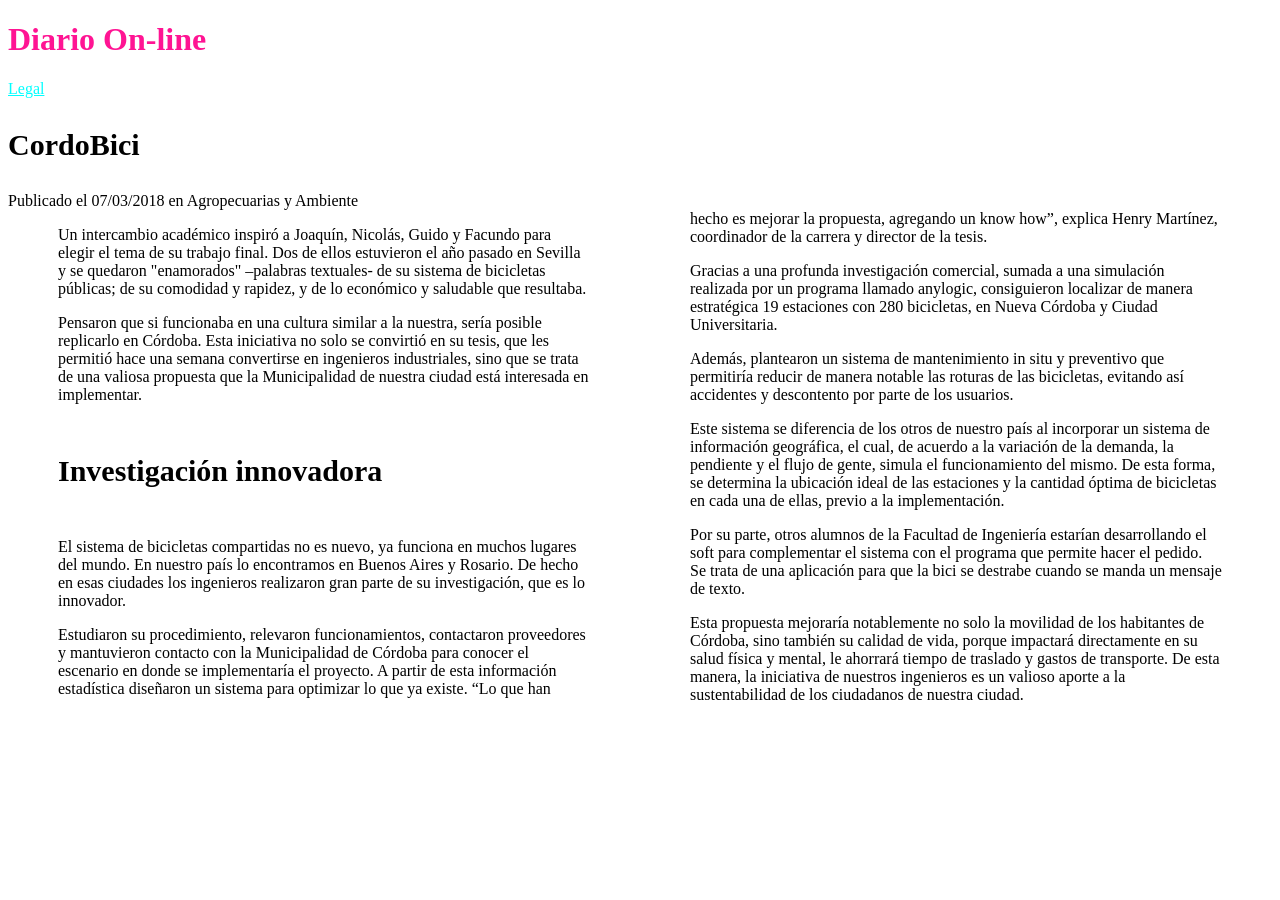
<file: Ejercicios-CSS/ej_columnas.html>
<!DOCTYPE html>
<html lang="es">
<head>
    <meta charset="UTF-8">
    <title>Ejercicio Columnas</title>
<style>
    #tituloPrincipal{color: deeppink}
    .tituloNoticia{font-size: 30px}
    body{ font-family: Candara}
    a:link, a:visited{
        color: aqua;
    }

    a:hover{
        font-size: 1.4em;
    }
    a:active{
        font-weight: bold;
    }
    article{
        column-count: 2;
        column-gap: 100px;
        margin: 0px 50px;

    }
</style>
</head>
<body>
<!--Cree los estilos CSS necesarios para que el texto se visualice en 2 columnas-->
<header>
    <h1 id="tituloPrincipal" >Diario On-line</h1>
</header>
<a href="ej_leyes.html" target="_blank">Legal</a>
<section>
    <h3 class="tituloNoticia" style="font-size: 30px">CordoBici</h3>
    Publicado el 07/03/2018 en Agropecuarias y Ambiente
    <article>
        <div class="Columna1">
            <p>
                Un intercambio académico inspiró a Joaquín, Nicolás, Guido y Facundo para elegir el tema de su trabajo final.
                Dos de ellos estuvieron el año pasado en Sevilla y se quedaron "enamorados" –palabras textuales- de su
                sistema de bicicletas públicas; de su comodidad y rapidez, y de lo económico y saludable que resultaba.
            </p>

            <p>
                Pensaron que si funcionaba en una cultura similar a la nuestra, sería posible replicarlo en Córdoba.
                Esta iniciativa no solo se convirtió en su tesis, que les permitió hace una semana convertirse en ingenieros
                industriales, sino que se trata de una valiosa propuesta que la Municipalidad de nuestra ciudad está
                interesada en implementar.
            </p>

            <h5 class="tituloNoticia">Investigación innovadora</h5>

            <p>
                El sistema de bicicletas compartidas no es nuevo, ya funciona en muchos lugares del mundo. En nuestro país
                lo encontramos en Buenos Aires y Rosario. De hecho en esas ciudades los ingenieros realizaron gran parte de
                su investigación, que es lo innovador.
            </p>

            <p>
                Estudiaron su procedimiento, relevaron funcionamientos, contactaron proveedores y mantuvieron contacto con
                la Municipalidad de Córdoba para conocer el escenario en donde se implementaría el proyecto.  A partir de
                esta información estadística diseñaron un sistema para optimizar lo que ya existe. “Lo que han hecho es
                mejorar la propuesta, agregando un know how”, explica Henry Martínez, coordinador de la carrera y director
                de la tesis.
            </p>
        </div>
        <div class="Columna2">
            <p>
                Gracias a una profunda investigación comercial, sumada a una simulación realizada por un programa llamado
                anylogic, consiguieron localizar de manera estratégica 19 estaciones con 280 bicicletas, en Nueva Córdoba y
                Ciudad Universitaria.
            </p>

            <p>
                Además, plantearon un sistema de mantenimiento in situ y preventivo que permitiría reducir de manera notable
                las roturas de las bicicletas, evitando así accidentes y descontento por parte de los usuarios.
            </p>

            <p>
                Este sistema se diferencia de los otros de nuestro país al incorporar un sistema de información geográfica,
                el cual, de acuerdo a la variación de la demanda, la pendiente y el flujo de gente, simula el funcionamiento
                del mismo. De esta forma, se determina la ubicación ideal de las estaciones y la cantidad óptima de
                bicicletas en cada una de ellas, previo a la implementación.
            </p>

            <p>
                Por su parte, otros alumnos de la Facultad de Ingeniería estarían desarrollando el soft para complementar
                el sistema con el programa que permite hacer el pedido.  Se trata de una aplicación para que la bici se
                destrabe cuando se manda un mensaje de texto.
            </p>

            <p>
                Esta propuesta mejoraría notablemente no solo la movilidad de los habitantes de Córdoba, sino también su
                calidad de vida, porque impactará directamente en su salud física y mental, le ahorrará tiempo de traslado
                y gastos de transporte. De esta manera, la iniciativa de nuestros ingenieros es un valioso aporte a la
                sustentabilidad de los ciudadanos de nuestra ciudad.
            </p>
        </div>
    </article>
</section>

</body>
</html>
</file>
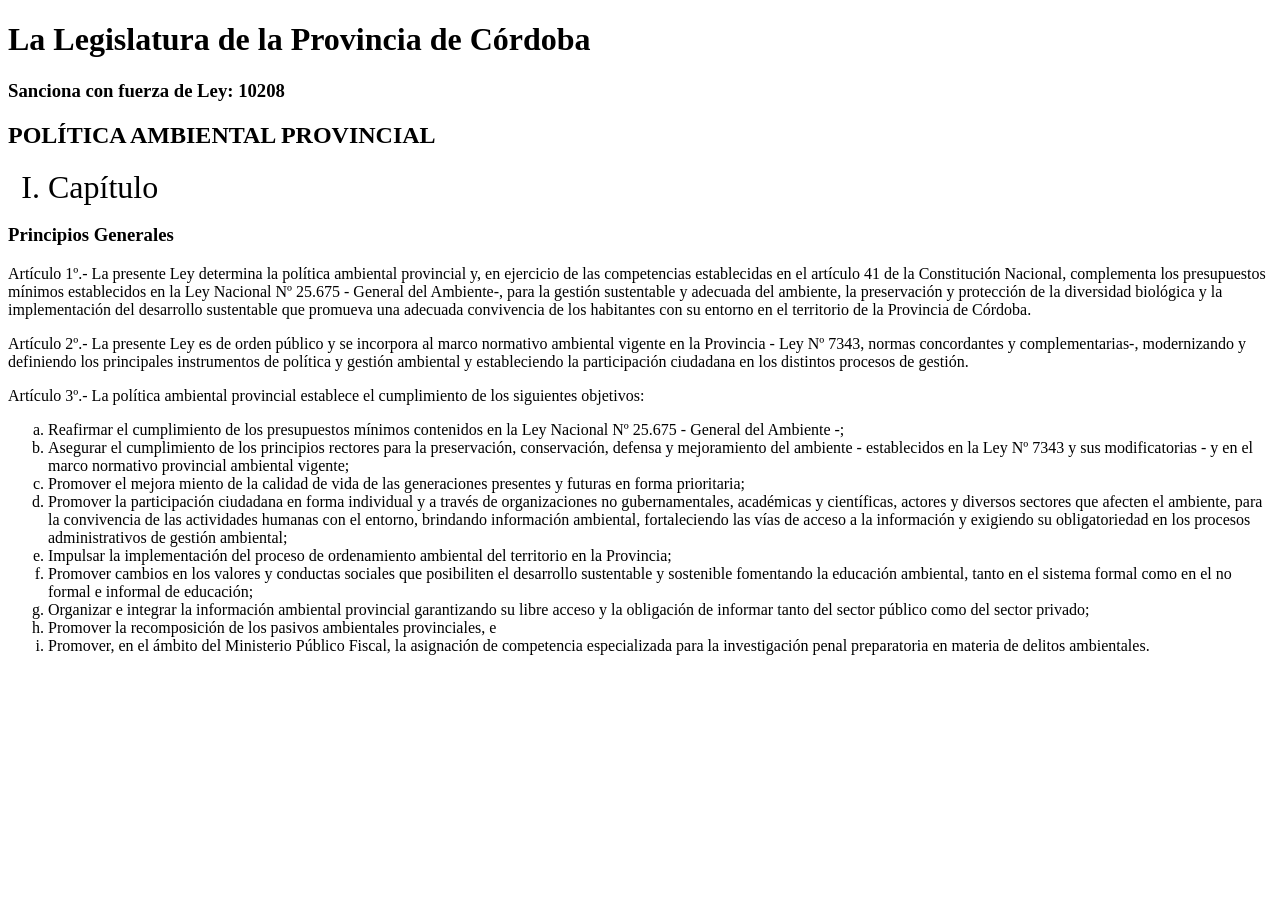
<file: Ejercicios-CSS/ej_leyes.html>
<!DOCTYPE html>
<html lang="en">
<head>
    <meta charset="UTF-8">
    <title>Ley 10.208 - Política Ambiental Provincial</title>
    <style>
        ol.titulo li{
            list-style-type: upper-roman;
            font-size: 2em;
        }
        ol.subitems li{
            list-style-type: lower-alpha;
        }
    </style>
</head>
<body>
<h1>La Legislatura de la Provincia de Córdoba</h1>
<h3>Sanciona con fuerza de Ley: 10208</h3>
<h2>POLÍTICA AMBIENTAL PROVINCIAL</h2>

<ol class="titulo">
    <li>Capítulo</li>
</ol>

<h3>Principios Generales</h3>
<p><span>Artículo 1º.-</span> La  presente  Ley  determina  la  política  ambiental  provincial  y,  en
    ejercicio de las competencias establecidas en el artículo 41 de la
    Constitución  Nacional,  complementa  los  presupuestos  mínimos establecidos en la Ley Nacional Nº 25.675 -
    General del Ambiente-, para  la  gestión  sustentable  y  adecuada  del  ambiente, la  preservación  y
    protección  de  la  diversidad  biológica  y  la implementación  del  desarrollo  sustentable  que  promueva  una
    adecuada  convivencia  de  los  habitantes  con  su  entorno  en  el territorio de la Provincia de Córdoba.
</p>
<p>
    <span>Artículo 2º.-</span> La  presente  Ley  es  de  orden  público  y  se  incorpora  al  marco
    normativo  ambiental  vigente  en  la  Provincia - Ley  Nº 7343, normas   concordantes   y   complementarias-,
    modernizando   y definiendo  los  principales  instrumentos  de  política  y  gestión
    ambiental  y  estableciendo  la  participación  ciudadana en  los distintos procesos de gestión.
</p>
<p>
    <span>Artículo 3º.-</span> La política ambiental provincial establece el cumplimiento de los
    siguientes objetivos:
<ol class="subitems">
    <li>Reafirmar   el   cumplimiento   de   los   presupuestos   mínimos contenidos   en   la   Ley   Nacional   Nº 25.675
        - General   del Ambiente -;</li>
    <li>
        Asegurar  el  cumplimiento  de  los  principios  rectores  para  la preservación,   conservación,   defensa   y
        mejoramiento   del ambiente - establecidos en la Ley Nº 7343 y sus modificatorias -
        y en el marco normativo provincial ambiental vigente;
    </li>
    <li>
        Promover  el  mejora miento  de  la  calidad  de  vida  de  las generaciones presentes y futuras en forma prioritaria;
    </li>
    <li>
        Promover la participación ciudadana en forma individual y a través  de  organizaciones  no  gubernamentales,
        académicas  y científicas,   actores   y   diversos   sectores   que   afecten   el ambiente, para la convivencia
        de las actividades humanas con el  entorno,  brindando  información  ambiental,  fortaleciendo las vías de acceso
        a la información y exigiendo su obligatoriedad  en  los  procesos  administrativos  de  gestión ambiental;
    </li>
    <li>
        Impulsar  la  implementación  del  proceso  de  ordenamiento ambiental del territorio en la Provincia;
    </li>
    <li>
        Promover  cambios  en  los  valores  y  conductas  sociales  que
        posibiliten el desarrollo sustentable y sostenible fomentando la
        educación ambiental, tanto en el sistema formal como en el no formal e informal de educación;
    </li>
    <li>
        Organizar  e  integrar  la  información  ambiental  provincial
        garantizando su libre acceso y la obligación de informar tanto del sector público como del sector privado;
    </li>
    <li>
        Promover   la   recomposición   de   los   pasivos   ambientales provinciales, e
    </li>
    <li>
        Promover, en  el  ámbito  del  Ministerio  Público  Fiscal, la asignación de competencia especializada
        para la investigación   penal   preparatoria   en   materia   de   delitos ambientales.
    </li>
</ol>
</p>
</body>
</html>
</file>
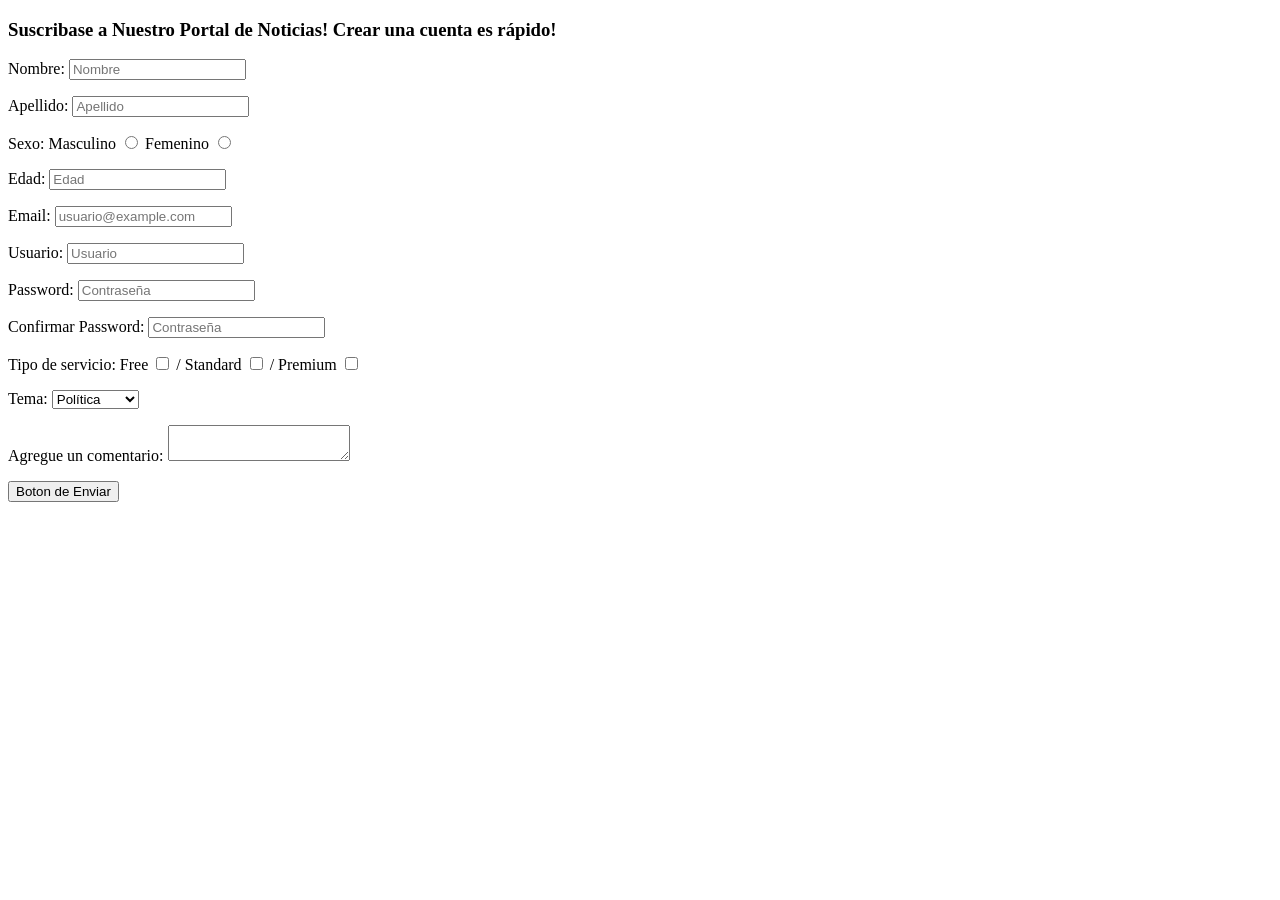
<file: Ejercicios-HTML/ej_formulario.html>
<!DOCTYPE html>
<html lang="en">
<head>
    <meta charset="UTF-8">
    <title>Ejercicio Formulario</title>
    <style>
        form {
            display: block;
            margin-top: 0em;
        }
    </style>
</head>
<body>
<!--Cree un Formulario con los campos que se proponen a continuacion-->
<!--Agregue el atributo legend-->

<!--Si tienes dudas de como hacer un formulario, puedes consultar:
    https://www.w3schools.com/html/tryit.asp?filename=tryhtml_elem_output-->

<h3>Suscribase a Nuestro Portal de Noticias! Crear una cuenta es rápido!</h3>
<form id="Formulario Descripcion">
    <p>
       <label for="nombre">Nombre:</label>  <input type="text" name="nombre" placeholder="Nombre" id="nombre">
    </p>
    <p>
        <label for="apellido">Apellido:</label> <input type="text" name="apellido" placeholder="Apellido" id="apellido">
    </p>
    <p>
        Sexo:  <label for="masculino">Masculino</label>  <input type="radio" name="sexo" value="masculino" id="masculino">
        <label for="femenino">Femenino</label>   <input type="radio" name="sexo" value="femenino" id="femenino">
    </p>
    <p>
        <label for="edad">Edad:</label> <input type="number" name="edad" placeholder="Edad" id="edad">
    </p>
    <p>
        <label for="email">Email:</label> <input type="email" name="email" placeholder="usuario@example.com" id="email">
    </p>
    <p>
        <label for="usuario">Usuario:</label> <input type="text" name="usuario" placeholder="Usuario" id="usuario">
    </p>
    <p>
        <label for="password">Password:</label> <input type="password" name="contraseña" placeholder="Contraseña" id="password">
    </p>
    <p>
        <label for="confirm">Confirmar Password:</label> <input type="password" name="confirmacion" placeholder="Contraseña" id="confirm">
    </p>
    <p>
        Tipo de servicio:  <label for="free">Free</label>   <input type="checkbox" name="tipo_servicio" value="free" id="free">
        <label for="standard">/ Standard  </label> <input type="checkbox" name="tipo_servicio" value="standard" id="standard">
        <label for="premium">/ Premium  </label><input type="checkbox" name="tipo_servicio" value="premium" id="premium">
    </p>
    <p>
        <label for="tema">Tema:</label>
        <select id="tema">
            <option value="politica">Política</option>
            <option value="negocios">Negocios</option>
            <option value="tecnologia">Tecnología</option>
            <option value="salud">Salud</option>
        </select>
    </p>
    <p>
        <label for="coment">Agregue un comentario:</label> <textarea id="coment"></textarea>
    </p>
    <p>
        <button>Boton de Enviar</button>
    </p>
</form>
</body>
</html>
</file>
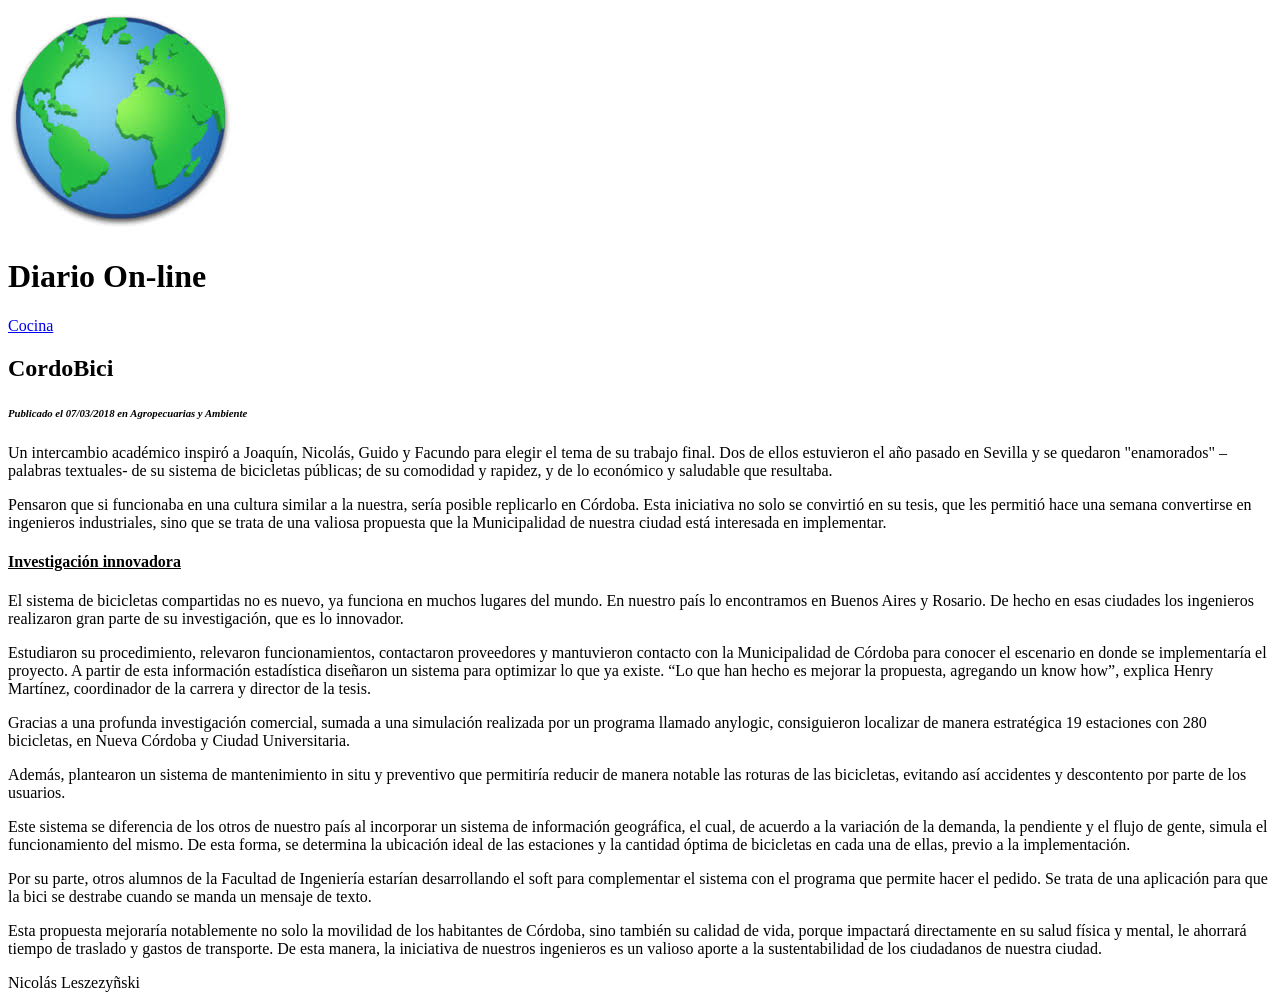
<file: Ejercicios-HTML/ej_noticia.html>
<!DOCTYPE html>
<html lang="es">
<head>
    <meta charset="UTF-8">
    <title>Ejercicio Columnas</title>
</head>
<body>
<!--Agregar la etiqueta semántica para la cabecera. La cabecera debe contener un titulo-->
<!--Separe la noticia en parrafos-->
<header>
    <img src="imagenes/images.jpg">
    <h1>Diario On-line</h1>
</header>
<nav>
    <a href="ej_listas.html">Cocina</a>
</nav>
<section>
    <h2><b>CordoBici</b></h2>

    <h6><i>Publicado el 07/03/2018 en Agropecuarias y Ambiente</i></h6>

    <p> Un intercambio académico inspiró a Joaquín, Nicolás, Guido y Facundo para elegir el tema de su trabajo final.
        Dos de ellos estuvieron el año pasado en Sevilla y se quedaron "enamorados" –palabras textuales- de su
        sistema de bicicletas públicas; de su comodidad y rapidez, y de lo económico y saludable que resultaba.</p>


    <p>Pensaron que si funcionaba en una cultura similar a la nuestra, sería posible replicarlo en Córdoba.
        Esta iniciativa no solo se convirtió en su tesis, que les permitió hace una semana convertirse en ingenieros
        industriales, sino que se trata de una valiosa propuesta que la Municipalidad de nuestra ciudad está
        interesada en implementar.</p>


    <h4><u> Investigación innovadora</u></h4>


    <p>El sistema de bicicletas compartidas no es nuevo, ya funciona en muchos lugares del mundo. En nuestro país
        lo encontramos en Buenos Aires y Rosario. De hecho en esas ciudades los ingenieros realizaron gran parte de
        su investigación, que es lo innovador.</p>



    <p>Estudiaron su procedimiento, relevaron funcionamientos, contactaron proveedores y mantuvieron contacto con
        la Municipalidad de Córdoba para conocer el escenario en donde se implementaría el proyecto.  A partir de
        esta información estadística diseñaron un sistema para optimizar lo que ya existe. “Lo que han hecho es
        mejorar la propuesta, agregando un know how”, explica Henry Martínez, coordinador de la carrera y director
        de la tesis.</p>




    <p>Gracias a una profunda investigación comercial, sumada a una simulación realizada por un programa llamado
        anylogic, consiguieron localizar de manera estratégica 19 estaciones con 280 bicicletas, en Nueva Córdoba y
        Ciudad Universitaria.</p>




    <p>Además, plantearon un sistema de mantenimiento in situ y preventivo que permitiría reducir de manera notable
        las roturas de las bicicletas, evitando así accidentes y descontento por parte de los usuarios.</p>




    <p>Este sistema se diferencia de los otros de nuestro país al incorporar un sistema de información geográfica,
        el cual, de acuerdo a la variación de la demanda, la pendiente y el flujo de gente, simula el funcionamiento
        del mismo. De esta forma, se determina la ubicación ideal de las estaciones y la cantidad óptima de
        bicicletas en cada una de ellas, previo a la implementación.</p>




    <p> Por su parte, otros alumnos de la Facultad de Ingeniería estarían desarrollando el soft para complementar
        el sistema con el programa que permite hacer el pedido.  Se trata de una aplicación para que la bici se
        destrabe cuando se manda un mensaje de texto.</p>




    <p>Esta propuesta mejoraría notablemente no solo la movilidad de los habitantes de Córdoba, sino también su
        calidad de vida, porque impactará directamente en su salud física y mental, le ahorrará tiempo de traslado
        y gastos de transporte. De esta manera, la iniciativa de nuestros ingenieros es un valioso aporte a la
        sustentabilidad de los ciudadanos de nuestra ciudad.</p>

</section>
<footer>
    Nicolás Leszezyñski
</footer>
</body>
</html>
</file>
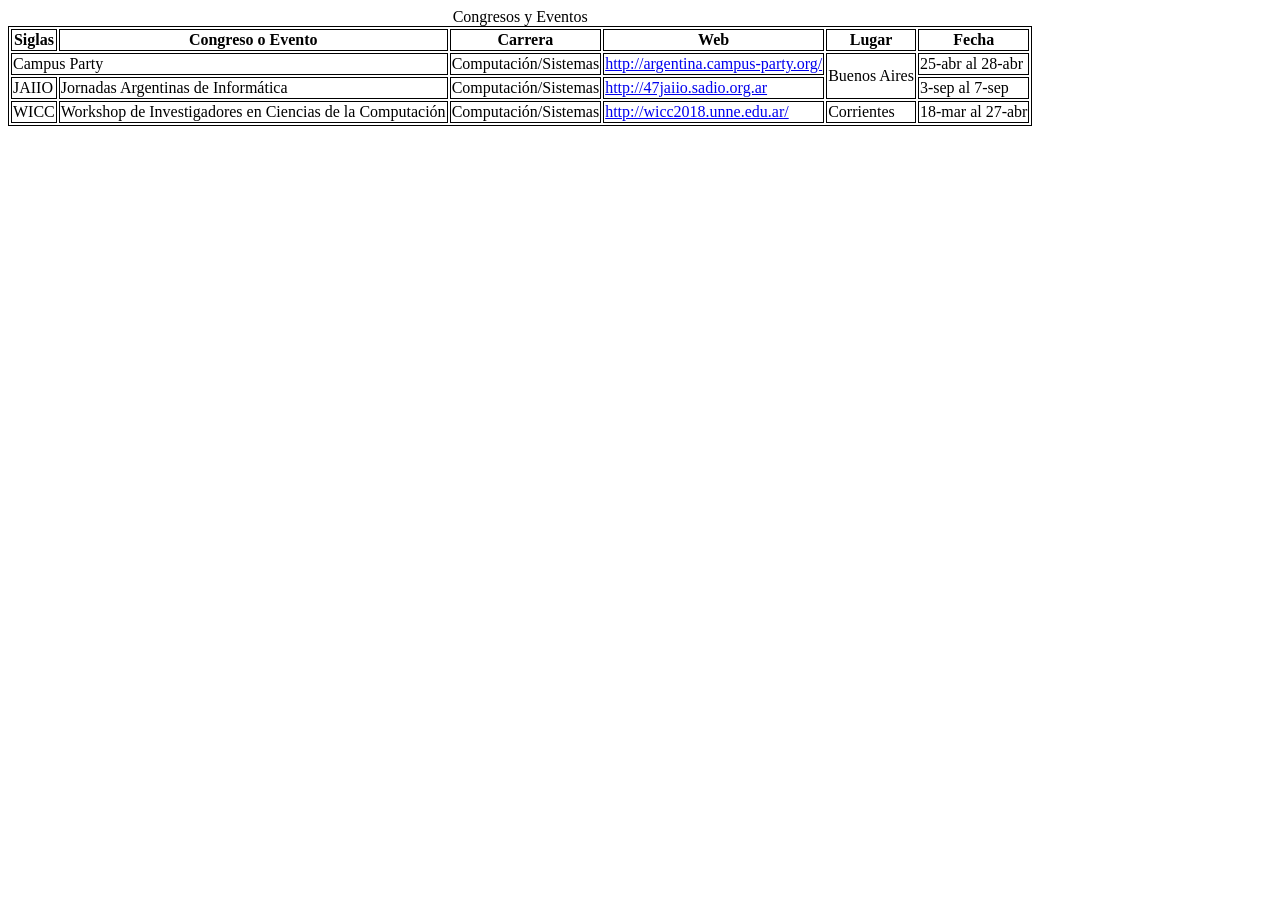
<file: Ejercicios-HTML/ej_tablas.html>
<!DOCTYPE html>
<html lang="en">
<head>
    <meta charset="UTF-8">
    <title>Tablas</title>

    <style>
        table, tr, td, th{
            border: 1px solid #000000;
        }
    </style>
</head>

<!--Cree una tabla para visualizar la  información de los diferentes congresos (emplee etiquetas semánticas de tablas)-->
<!--Elimine las siglas CPAR, y 'Campus Party' debe ocupar 2 celdas-->
<!--Como campus party y Jaiio comparten el mismo lugar, unifique las celdas que contienen 'Buenos Aires'-->
<body>
<!-- Esto es un comentario :v -->
<table>
    <caption>Congresos y Eventos</caption>
    <thead>
        <th> Siglas</th>
        <th>Congreso o Evento</th>
        <th>Carrera</th>
        <th>Web</th>
        <th>Lugar</th>
        <th> Fecha</th>
    </thead>
    <tbody>
    <tr>
        <td colspan="2"> Campus Party</td>
        <td> Computación/Sistemas</td>
        <td><a href=" http://argentina.campus-party.org/" target="_blank"> http://argentina.campus-party.org/</a></td>
        <!-- recordar poner el href adentro del <a> -->
        <!-- target="_blank" sirve para que se abra en otra pestana-->
        <td rowspan ="2"> Buenos Aires</td>
        <td>25-abr al 28-abr</td>
    </tr>
    <!-- pera -->
    <tr>
        <td> JAIIO</td>
        <td>Jornadas Argentinas de Informática</td>
        <td>Computación/Sistemas</td>
        <td><a href="http://47jaiio.sadio.org.ar"> http://47jaiio.sadio.org.ar</a></td>
        <td> 3-sep al 7-sep</td>
    </tr>
    <!-- manzana -->
    <tr>
        <td> WICC</td>
        <td> Workshop de Investigadores en Ciencias de la Computación</td>
        <td>Computación/Sistemas</td>
        <td><a href="http://wicc2018.unne.edu.ar/">http://wicc2018.unne.edu.ar/</a></td>
        <td>Corrientes</td>
        <td>18-mar al 27-abr</td>
        <!-- banana -->
    </tr>
    </tbody>
</table>
</body>
</html>
</file>
